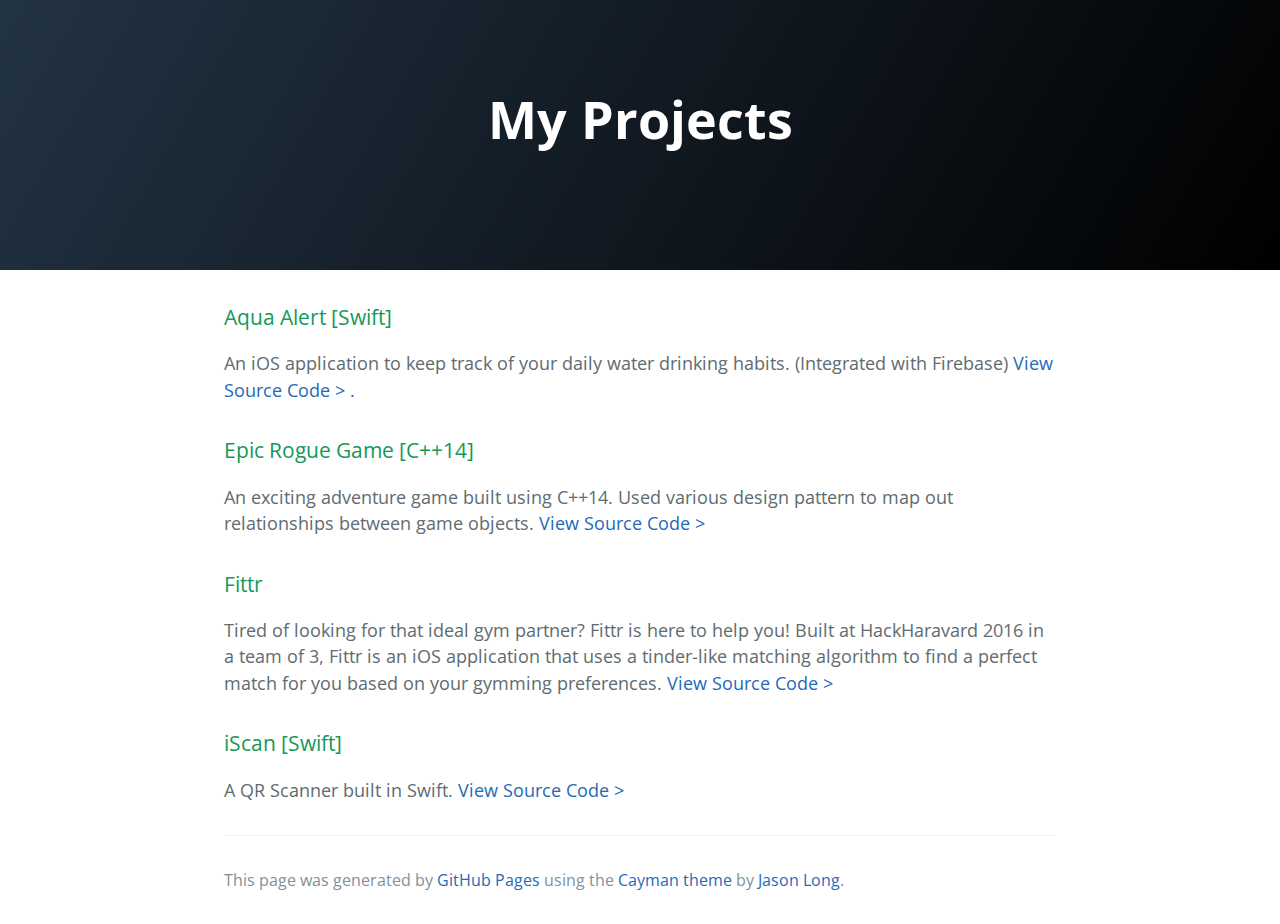
<file: projects.html>
<!DOCTYPE html>
<html lang="en-us">
  <head>
    <meta charset="UTF-8">
    <title>Projects</title>
    <link rel="shortcut icon" type="image/x-icon" href="images/projicon.ico" />
    <meta name="viewport" content="width=device-width, initial-scale=1">
    <link rel="stylesheet" type="text/css" href="projcss.css" media="screen">
    <link href='https://fonts.googleapis.com/css?family=Open+Sans:400,700' rel='stylesheet' type='text/css'>
    <link rel="stylesheet" type="text/css" href="projcss2.css" media="screen">
    <link rel="stylesheet" type="text/css" href="projcss3.css" media="screen">
  </head>
  <body>
    <section class="page-header">
      <h1 class="project-name">My Projects</h1>
      <h2 class="project-tagline"></h2>
    </section>

    <section class="main-content">
      <h3>
<a id="welcome-to-github-pages" class="anchor" href="#welcome-to-github-pages" aria-hidden="true"><span aria-hidden="true" class="octicon octicon-link"></span></a>Aqua Alert [Swift] </h3>

<p>An iOS application to keep track of your daily water drinking habits. (Integrated with Firebase) <a href="https://github.com/arp001/Aqua-Alert">View Source Code > .</a> </p>

<h3>
<a id="designer-templates" class="anchor" href="#designer-templates" aria-hidden="true"><span aria-hidden="true" class="octicon octicon-link"></span></a>Epic Rogue Game [C++14] </h3>

<p>An exciting adventure game built using C++14. Used various design pattern to map out relationships between game objects. <a href="https://github.com/arp001/Epic-Rogue-Game">View Source Code > </a> </p>
 </p>

<h3>
<a id="creating-pages-manually" class="anchor" href="#creating-pages-manually" aria-hidden="true"><span aria-hidden="true" class="octicon octicon-link"></span></a> Fittr </h3>

<p> Tired of looking for that ideal gym partner? Fittr is here to help you! Built at HackHaravard 2016 in a team of 3, Fittr is an iOS application that uses a tinder-like matching algorithm to find a perfect match for you based on your gymming preferences. <a href="https://github.com/arp001/FittrIOS">View Source Code > </a> </p>

<h3>
<a id="authors-and-contributors" class="anchor" href="#authors-and-contributors" aria-hidden="true"><span aria-hidden="true" class="octicon octicon-link"></span></a> iScan [Swift]</h3>

<p>A QR Scanner built in Swift. <a href="https://github.com/arp001/iScan">View Source Code > </a> </p>

<!-- <h3>
<a id="support-or-contact" class="anchor" href="#support-or-contact" aria-hidden="true"><span aria-hidden="true" class="octicon octicon-link"></span></a>Support or Contact</h3> -->

<!-- <p>Having trouble with Pages? Check out our <a href="https://help.github.com/pages">documentation</a> or <a href="https://github.com/contact">contact support</a> and we’ll help you sort it out.</p> -->

      <footer class="site-footer">

        <span class="site-footer-credits">This page was generated by <a href="https://pages.github.com">GitHub Pages</a> using the <a href="https://github.com/jasonlong/cayman-theme">Cayman theme</a> by <a href="https://twitter.com/jasonlong">Jason Long</a>.</span>
      </footer>

    </section>

  
  </body>
</html>
</file>
<file: projcss2.css>
* {
  box-sizing: border-box; }

body {
  padding: 0;
  margin: 0;
  font-family: "Open Sans", "Helvetica Neue", Helvetica, Arial, sans-serif;
  font-size: 16px;
  line-height: 1.5;
  color: #606c71; }

a {
  color: #1e6bb8;
  text-decoration: none; }
  a:hover {
    text-decoration: underline; }

.btn {
  display: inline-block;
  margin-bottom: 1rem;
  color: rgba(255, 255, 255, 0.7);
  background-color: rgba(255, 255, 255, 0.08);
  border-color: rgba(255, 255, 255, 0.2);
  border-style: solid;
  border-width: 1px;
  border-radius: 0.3rem;
  transition: color 0.2s, background-color 0.2s, border-color 0.2s; }
  .btn + .btn {
    margin-left: 1rem; }

.btn:hover {
  color: rgba(255, 255, 255, 0.8);
  text-decoration: none;
  background-color: rgba(255, 255, 255, 0.2);
  border-color: rgba(255, 255, 255, 0.3); }

@media screen and (min-width: 64em) {
  .btn {
    padding: 0.75rem 1rem; } }

@media screen and (min-width: 42em) and (max-width: 64em) {
  .btn {
    padding: 0.6rem 0.9rem;
    font-size: 0.9rem; } }

@media screen and (max-width: 42em) {
  .btn {
    display: block;
    width: 100%;
    padding: 0.75rem;
    font-size: 0.9rem; }
    .btn + .btn {
      margin-top: 1rem;
      margin-left: 0; } }

.page-header {
  color: #fff;
  text-align: center;
  background-color: #000000;
  background-image: linear-gradient(120deg,#234, #000000); }

@media screen and (min-width: 64em) {
  .page-header {
    padding: 5rem 6rem; } }

@media screen and (min-width: 42em) and (max-width: 64em) {
  .page-header {
    padding: 3rem 4rem; } }

@media screen and (max-width: 42em) {
  .page-header {
    padding: 2rem 1rem; } }

.project-name {
  margin-top: 0;
  margin-bottom: 0.1rem; }

@media screen and (min-width: 64em) {
  .project-name {
    font-size: 3.25rem; } }

@media screen and (min-width: 42em) and (max-width: 64em) {
  .project-name {
    font-size: 2.25rem; } }

@media screen and (max-width: 42em) {
  .project-name {
    font-size: 1.75rem; } }

.project-tagline {
  margin-bottom: 2rem;
  font-weight: normal;
  opacity: 0.7; }

@media screen and (min-width: 64em) {
  .project-tagline {
    font-size: 1.25rem; } }

@media screen and (min-width: 42em) and (max-width: 64em) {
  .project-tagline {
    font-size: 1.15rem; } }

@media screen and (max-width: 42em) {
  .project-tagline {
    font-size: 1rem; } }

.main-content :first-child {
  margin-top: 0; }
.main-content img {
  max-width: 100%; }
.main-content h1, .main-content h2, .main-content h3, .main-content h4, .main-content h5, .main-content h6 {
  margin-top: 2rem;
  margin-bottom: 1rem;
  font-weight: normal;
  color: #159957; }
.main-content p {
  margin-bottom: 1em; }
.main-content code {
  padding: 2px 4px;
  font-family: Consolas, "Liberation Mono", Menlo, Courier, monospace;
  font-size: 0.9rem;
  color: #383e41;
  background-color: #f3f6fa;
  border-radius: 0.3rem; }
.main-content pre {
  padding: 0.8rem;
  margin-top: 0;
  margin-bottom: 1rem;
  font: 1rem Consolas, "Liberation Mono", Menlo, Courier, monospace;
  color: #567482;
  word-wrap: normal;
  background-color: #f3f6fa;
  border: solid 1px #dce6f0;
  border-radius: 0.3rem; }
  .main-content pre > code {
    padding: 0;
    margin: 0;
    font-size: 0.9rem;
    color: #567482;
    word-break: normal;
    white-space: pre;
    background: transparent;
    border: 0; }
.main-content .highlight {
  margin-bottom: 1rem; }
  .main-content .highlight pre {
    margin-bottom: 0;
    word-break: normal; }
.main-content .highlight pre, .main-content pre {
  padding: 0.8rem;
  overflow: auto;
  font-size: 0.9rem;
  line-height: 1.45;
  border-radius: 0.3rem; }
.main-content pre code, .main-content pre tt {
  display: inline;
  max-width: initial;
  padding: 0;
  margin: 0;
  overflow: initial;
  line-height: inherit;
  word-wrap: normal;
  background-color: transparent;
  border: 0; }
  .main-content pre code:before, .main-content pre code:after, .main-content pre tt:before, .main-content pre tt:after {
    content: normal; }
.main-content ul, .main-content ol {
  margin-top: 0; }
.main-content blockquote {
  padding: 0 1rem;
  margin-left: 0;
  color: #819198;
  border-left: 0.3rem solid #dce6f0; }
  .main-content blockquote > :first-child {
    margin-top: 0; }
  .main-content blockquote > :last-child {
    margin-bottom: 0; }
.main-content table {
  display: block;
  width: 100%;
  overflow: auto;
  word-break: normal;
  word-break: keep-all; }
  .main-content table th {
    font-weight: bold; }
  .main-content table th, .main-content table td {
    padding: 0.5rem 1rem;
    border: 1px solid #e9ebec; }
.main-content dl {
  padding: 0; }
  .main-content dl dt {
    padding: 0;
    margin-top: 1rem;
    font-size: 1rem;
    font-weight: bold; }
  .main-content dl dd {
    padding: 0;
    margin-bottom: 1rem; }
.main-content hr {
  height: 2px;
  padding: 0;
  margin: 1rem 0;
  background-color: #eff0f1;
  border: 0; }

@media screen and (min-width: 64em) {
  .main-content {
    max-width: 64rem;
    padding: 2rem 6rem;
    margin: 0 auto;
    font-size: 1.1rem; } }

@media screen and (min-width: 42em) and (max-width: 64em) {
  .main-content {
    padding: 2rem 4rem;
    font-size: 1.1rem; } }

@media screen and (max-width: 42em) {
  .main-content {
    padding: 2rem 1rem;
    font-size: 1rem; } }

.site-footer {
  padding-top: 2rem;
  margin-top: 2rem;
  border-top: solid 1px #eff0f1; }

.site-footer-owner {
  display: block;
  font-weight: bold; }

.site-footer-credits {
  color: #819198; }

@media screen and (min-width: 64em) {
  .site-footer {
    font-size: 1rem; } }

@media screen and (min-width: 42em) and (max-width: 64em) {
  .site-footer {
    font-size: 1rem; } }

@media screen and (max-width: 42em) {
  .site-footer {
    font-size: 0.9rem; } }
</file>
<file: projcss3.css>
/*
The MIT License (MIT)

Copyright (c) 2015 GitHub, Inc.

Permission is hereby granted, free of charge, to any person obtaining a copy
of this software and associated documentation files (the "Software"), to deal
in the Software without restriction, including without limitation the rights
to use, copy, modify, merge, publish, distribute, sublicense, and/or sell
copies of the Software, and to permit persons to whom the Software is
furnished to do so, subject to the following conditions:

The above copyright notice and this permission notice shall be included in all
copies or substantial portions of the Software.

THE SOFTWARE IS PROVIDED "AS IS", WITHOUT WARRANTY OF ANY KIND, EXPRESS OR
IMPLIED, INCLUDING BUT NOT LIMITED TO THE WARRANTIES OF MERCHANTABILITY,
FITNESS FOR A PARTICULAR PURPOSE AND NONINFRINGEMENT. IN NO EVENT SHALL THE
AUTHORS OR COPYRIGHT HOLDERS BE LIABLE FOR ANY CLAIM, DAMAGES OR OTHER
LIABILITY, WHETHER IN AN ACTION OF CONTRACT, TORT OR OTHERWISE, ARISING FROM,
OUT OF OR IN CONNECTION WITH THE SOFTWARE OR THE USE OR OTHER DEALINGS IN THE
SOFTWARE.

*/

.pl-c /* comment */ {
  color: #969896;
}

.pl-c1      /* constant, markup.raw, meta.diff.header, meta.module-reference, meta.property-name, support, support.constant, support.variable, variable.other.constant */,
.pl-s .pl-v /* string variable */ {
  color: #0086b3;
}

.pl-e  /* entity */,
.pl-en /* entity.name */ {
  color: #795da3;
}

.pl-s .pl-s1 /* string source */,
.pl-smi      /* storage.modifier.import, storage.modifier.package, storage.type.java, variable.other, variable.parameter.function */ {
  color: #333;
}

.pl-ent /* entity.name.tag */ {
  color: #63a35c;
}

.pl-k /* keyword, storage, storage.type */ {
  color: #a71d5d;
}

.pl-pds              /* punctuation.definition.string, string.regexp.character-class */,
.pl-s                /* string */,
.pl-s .pl-pse .pl-s1 /* string punctuation.section.embedded source */,
.pl-sr               /* string.regexp */,
.pl-sr .pl-cce       /* string.regexp constant.character.escape */,
.pl-sr .pl-sra       /* string.regexp string.regexp.arbitrary-repitition */,
.pl-sr .pl-sre       /* string.regexp source.ruby.embedded */ {
  color: #183691;
}

.pl-v /* variable */ {
  color: #ed6a43;
}

.pl-id /* invalid.deprecated */ {
  color: #b52a1d;
}

.pl-ii /* invalid.illegal */ {
  background-color: #b52a1d;
  color: #f8f8f8;
}

.pl-sr .pl-cce /* string.regexp constant.character.escape */ {
  color: #63a35c;
  font-weight: bold;
}

.pl-ml /* markup.list */ {
  color: #693a17;
}

.pl-mh        /* markup.heading */,
.pl-mh .pl-en /* markup.heading entity.name */,
.pl-ms        /* meta.separator */ {
  color: #1d3e81;
  font-weight: bold;
}

.pl-mq /* markup.quote */ {
  color: #008080;
}

.pl-mi /* markup.italic */ {
  color: #333;
  font-style: italic;
}

.pl-mb /* markup.bold */ {
  color: #333;
  font-weight: bold;
}

.pl-md /* markup.deleted, meta.diff.header.from-file */ {
  background-color: #ffecec;
  color: #bd2c00;
}

.pl-mi1 /* markup.inserted, meta.diff.header.to-file */ {
  background-color: #eaffea;
  color: #55a532;
}

.pl-mdr /* meta.diff.range */ {
  color: #795da3;
  font-weight: bold;
}

.pl-mo /* meta.output */ {
  color: #1d3e81;
}
</file>
<file: projcss.css>
/*! normalize.css v3.0.2 | MIT License | git.io/normalize */

/**
 * 1. Set default font family to sans-serif.
 * 2. Prevent iOS text size adjust after orientation change, without disabling
 *    user zoom.
 */

html {
  font-family: sans-serif; /* 1 */
  -ms-text-size-adjust: 100%; /* 2 */
  -webkit-text-size-adjust: 100%; /* 2 */
}

/**
 * Remove default margin.
 */

body {
  margin: 0;
}

/* HTML5 display definitions
   ========================================================================== */

/**
 * Correct `block` display not defined for any HTML5 element in IE 8/9.
 * Correct `block` display not defined for `details` or `summary` in IE 10/11
 * and Firefox.
 * Correct `block` display not defined for `main` in IE 11.
 */

article,
aside,
details,
figcaption,
figure,
footer,
header,
hgroup,
main,
menu,
nav,
section,
summary {
  display: block;
}

/**
 * 1. Correct `inline-block` display not defined in IE 8/9.
 * 2. Normalize vertical alignment of `progress` in Chrome, Firefox, and Opera.
 */

audio,
canvas,
progress,
video {
  display: inline-block; /* 1 */
  vertical-align: baseline; /* 2 */
}

/**
 * Prevent modern browsers from displaying `audio` without controls.
 * Remove excess height in iOS 5 devices.
 */

audio:not([controls]) {
  display: none;
  height: 0;
}

/**
 * Address `[hidden]` styling not present in IE 8/9/10.
 * Hide the `template` element in IE 8/9/11, Safari, and Firefox < 22.
 */

[hidden],
template {
  display: none;
}

/* Links
   ========================================================================== */

/**
 * Remove the gray background color from active links in IE 10.
 */

a {
  background-color: transparent;
}

/**
 * Improve readability when focused and also mouse hovered in all browsers.
 */

a:active,
a:hover {
  outline: 0;
}

/* Text-level semantics
   ========================================================================== */

/**
 * Address styling not present in IE 8/9/10/11, Safari, and Chrome.
 */

abbr[title] {
  border-bottom: 1px dotted;
}

/**
 * Address style set to `bolder` in Firefox 4+, Safari, and Chrome.
 */

b,
strong {
  font-weight: bold;
}

/**
 * Address styling not present in Safari and Chrome.
 */

dfn {
  font-style: italic;
}

/**
 * Address variable `h1` font-size and margin within `section` and `article`
 * contexts in Firefox 4+, Safari, and Chrome.
 */

h1 {
  font-size: 2em;
  margin: 0.67em 0;
}

/**
 * Address styling not present in IE 8/9.
 */

mark {
  background: #ff0;
  color: #000;
}

/**
 * Address inconsistent and variable font size in all browsers.
 */

small {
  font-size: 80%;
}

/**
 * Prevent `sub` and `sup` affecting `line-height` in all browsers.
 */

sub,
sup {
  font-size: 75%;
  line-height: 0;
  position: relative;
  vertical-align: baseline;
}

sup {
  top: -0.5em;
}

sub {
  bottom: -0.25em;
}

/* Embedded content
   ========================================================================== */

/**
 * Remove border when inside `a` element in IE 8/9/10.
 */

img {
  border: 0;
}

/**
 * Correct overflow not hidden in IE 9/10/11.
 */

svg:not(:root) {
  overflow: hidden;
}

/* Grouping content
   ========================================================================== */

/**
 * Address margin not present in IE 8/9 and Safari.
 */

figure {
  margin: 1em 40px;
}

/**
 * Address differences between Firefox and other browsers.
 */

hr {
  box-sizing: content-box;
  height: 0;
}

/**
 * Contain overflow in all browsers.
 */

pre {
  overflow: auto;
}

/**
 * Address odd `em`-unit font size rendering in all browsers.
 */

code,
kbd,
pre,
samp {
  font-family: monospace, monospace;
  font-size: 1em;
}

/* Forms
   ========================================================================== */

/**
 * Known limitation: by default, Chrome and Safari on OS X allow very limited
 * styling of `select`, unless a `border` property is set.
 */

/**
 * 1. Correct color not being inherited.
 *    Known issue: affects color of disabled elements.
 * 2. Correct font properties not being inherited.
 * 3. Address margins set differently in Firefox 4+, Safari, and Chrome.
 */

button,
input,
optgroup,
select,
textarea {
  color: inherit; /* 1 */
  font: inherit; /* 2 */
  margin: 0; /* 3 */
}

/**
 * Address `overflow` set to `hidden` in IE 8/9/10/11.
 */

button {
  overflow: visible;
}

/**
 * Address inconsistent `text-transform` inheritance for `button` and `select`.
 * All other form control elements do not inherit `text-transform` values.
 * Correct `button` style inheritance in Firefox, IE 8/9/10/11, and Opera.
 * Correct `select` style inheritance in Firefox.
 */

button,
select {
  text-transform: none;
}

/**
 * 1. Avoid the WebKit bug in Android 4.0.* where (2) destroys native `audio`
 *    and `video` controls.
 * 2. Correct inability to style clickable `input` types in iOS.
 * 3. Improve usability and consistency of cursor style between image-type
 *    `input` and others.
 */

button,
html input[type="button"], /* 1 */
input[type="reset"],
input[type="submit"] {
  -webkit-appearance: button; /* 2 */
  cursor: pointer; /* 3 */
}

/**
 * Re-set default cursor for disabled elements.
 */

button[disabled],
html input[disabled] {
  cursor: default;
}

/**
 * Remove inner padding and border in Firefox 4+.
 */

button::-moz-focus-inner,
input::-moz-focus-inner {
  border: 0;
  padding: 0;
}

/**
 * Address Firefox 4+ setting `line-height` on `input` using `!important` in
 * the UA stylesheet.
 */

input {
  line-height: normal;
}

/**
 * It's recommended that you don't attempt to style these elements.
 * Firefox's implementation doesn't respect box-sizing, padding, or width.
 *
 * 1. Address box sizing set to `content-box` in IE 8/9/10.
 * 2. Remove excess padding in IE 8/9/10.
 */

input[type="checkbox"],
input[type="radio"] {
  box-sizing: border-box; /* 1 */
  padding: 0; /* 2 */
}

/**
 * Fix the cursor style for Chrome's increment/decrement buttons. For certain
 * `font-size` values of the `input`, it causes the cursor style of the
 * decrement button to change from `default` to `text`.
 */

input[type="number"]::-webkit-inner-spin-button,
input[type="number"]::-webkit-outer-spin-button {
  height: auto;
}

/**
 * 1. Address `appearance` set to `searchfield` in Safari and Chrome.
 * 2. Address `box-sizing` set to `border-box` in Safari and Chrome
 *    (include `-moz` to future-proof).
 */

input[type="search"] {
  -webkit-appearance: textfield; /* 1 */ /* 2 */
  box-sizing: content-box;
}

/**
 * Remove inner padding and search cancel button in Safari and Chrome on OS X.
 * Safari (but not Chrome) clips the cancel button when the search input has
 * padding (and `textfield` appearance).
 */

input[type="search"]::-webkit-search-cancel-button,
input[type="search"]::-webkit-search-decoration {
  -webkit-appearance: none;
}

/**
 * Define consistent border, margin, and padding.
 */

fieldset {
  border: 1px solid #c0c0c0;
  margin: 0 2px;
  padding: 0.35em 0.625em 0.75em;
}

/**
 * 1. Correct `color` not being inherited in IE 8/9/10/11.
 * 2. Remove padding so people aren't caught out if they zero out fieldsets.
 */

legend {
  border: 0; /* 1 */
  padding: 0; /* 2 */
}

/**
 * Remove default vertical scrollbar in IE 8/9/10/11.
 */

textarea {
  overflow: auto;
}

/**
 * Don't inherit the `font-weight` (applied by a rule above).
 * NOTE: the default cannot safely be changed in Chrome and Safari on OS X.
 */

optgroup {
  font-weight: bold;
}

/* Tables
   ========================================================================== */

/**
 * Remove most spacing between table cells.
 */

table {
  border-collapse: collapse;
  border-spacing: 0;
}

td,
th {
  padding: 0;
}
</file>
